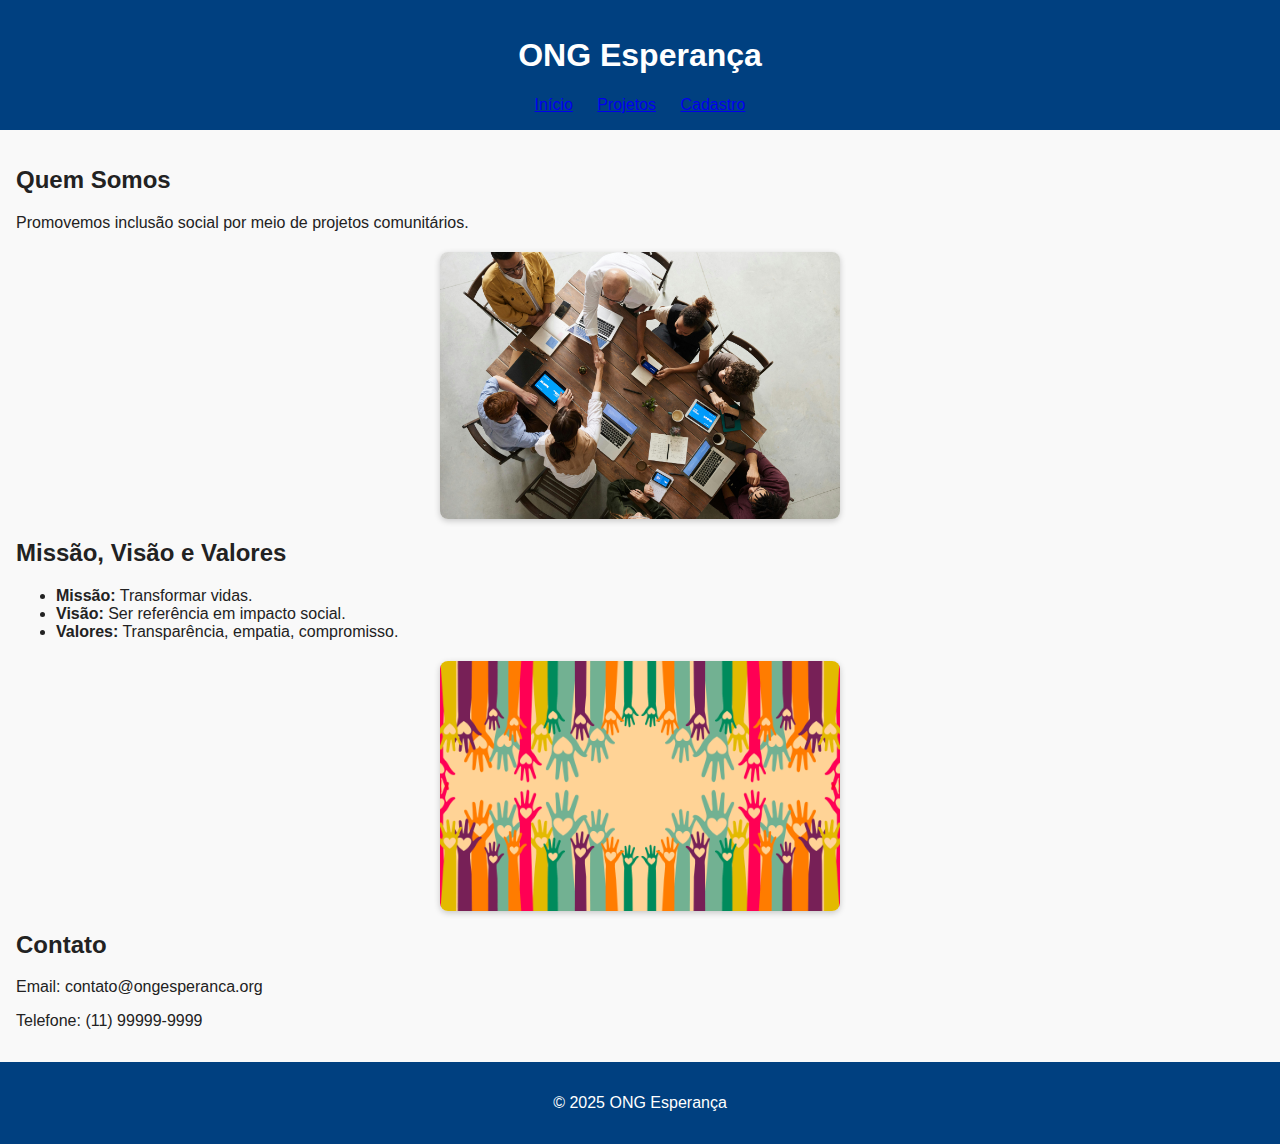
<file: index.html>
<!DOCTYPE html>
<html lang="pt-br">
<head>
  <meta charset="UTF-8" />
  <meta name="viewport" content="width=device-width, initial-scale=1.0" />
  <meta name="description" content="ONG dedicada a projetos sociais e voluntariado." />
  <title>ONG Esperança</title>
  <link rel="stylesheet" href="css/style.css" />
</head>
<body>
  <header>
    <h1>ONG Esperança</h1>
    <nav>
      <ul>
        <li><a href="index.html">Início</a></li>
        <li><a href="projetos.html">Projetos</a></li>
        <li><a href="cadastro.html">Cadastro</a></li>
      </ul>
    </nav>
  </header>

  <main>
    <section>
      <h2>Quem Somos</h2>
      <p>Promovemos inclusão social por meio de projetos comunitários.</p>
      <img src="assets/img/equipe.jpg" alt="Equipe da ONG" class="imagem-padrao">
    </section>

    <section>
      <h2>Missão, Visão e Valores</h2>
      <ul>
        <li><strong>Missão:</strong> Transformar vidas.</li>
        <li><strong>Visão:</strong> Ser referência em impacto social.</li>
        <li><strong>Valores:</strong> Transparência, empatia, compromisso.</li>
      </ul>
    </section>

    <section id="imagem-destaque">
      <img src="assets/img/projetosocial.jpg" alt="Projeto Social" class="imagem-padrao">
    </section>

    <section>
      <h2>Contato</h2>
      <p>Email: contato@ongesperanca.org</p>
      <p>Telefone: (11) 99999-9999</p>
    </section>
  </main>

  <footer>
    <p>&copy; 2025 ONG Esperança</p>
  </footer>
</body>
</html>
</file>
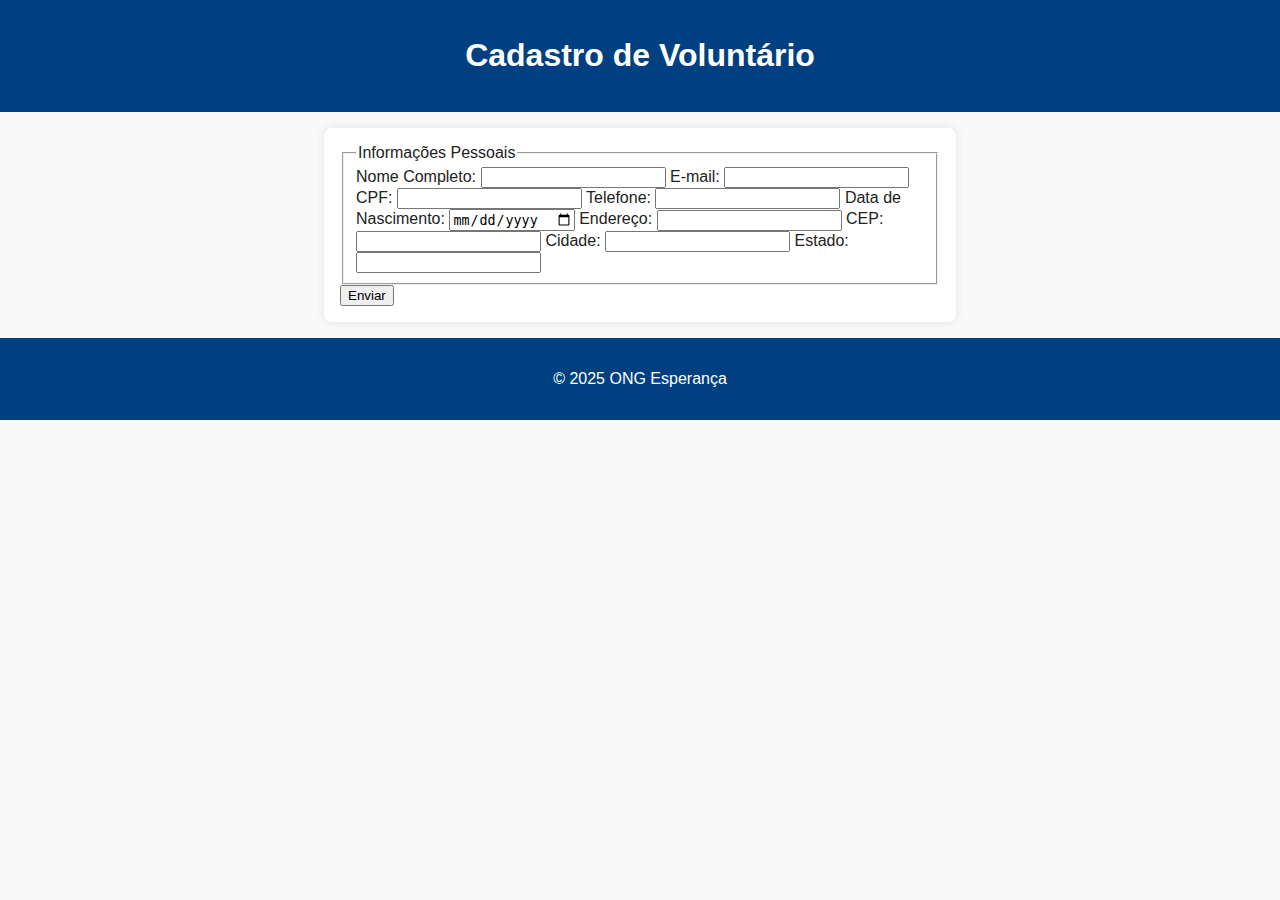
<file: cadastro.html>
<!DOCTYPE html>
<html lang="pt-br">
<head>
  <meta charset="UTF-8" />
  <meta name="viewport" content="width=device-width, initial-scale=1.0" />
  <title>Cadastro</title>
  <link rel="stylesheet" href="css/style.css" />
  <script src="js/script.js" defer></script>
</head>
<body>
  <header>
    <h1>Cadastro de Voluntário</h1>
  </header>

  <main>
    <form>
      <fieldset>
        <legend>Informações Pessoais</legend>

        <label for="nome">Nome Completo:</label>
        <input type="text" id="nome" name="nome" required />

        <label for="email">E-mail:</label>
        <input type="email" id="email" name="email" required />

        <label for="cpf">CPF:</label>
        <input type="text" id="cpf" name="cpf" required />

        <label for="telefone">Telefone:</label>
        <input type="tel" id="telefone" name="telefone" required />

        <label for="nascimento">Data de Nascimento:</label>
        <input type="date" id="nascimento" name="nascimento" required />

        <label for="endereco">Endereço:</label>
        <input type="text" id="endereco" name="endereco" required />

        <label for="cep">CEP:</label>
        <input type="text" id="cep" name="cep" required />

        <label for="cidade">Cidade:</label>
        <input type="text" id="cidade" name="cidade" required />

        <label for="estado">Estado:</label>
        <input type="text" id="estado" name="estado" required />
      </fieldset>

      <button type="submit">Enviar</button>
    </form>
  </main>

  <footer>
    <p>&copy; 2025 ONG Esperança</p>
  </footer>
</body>
</html>
</file>
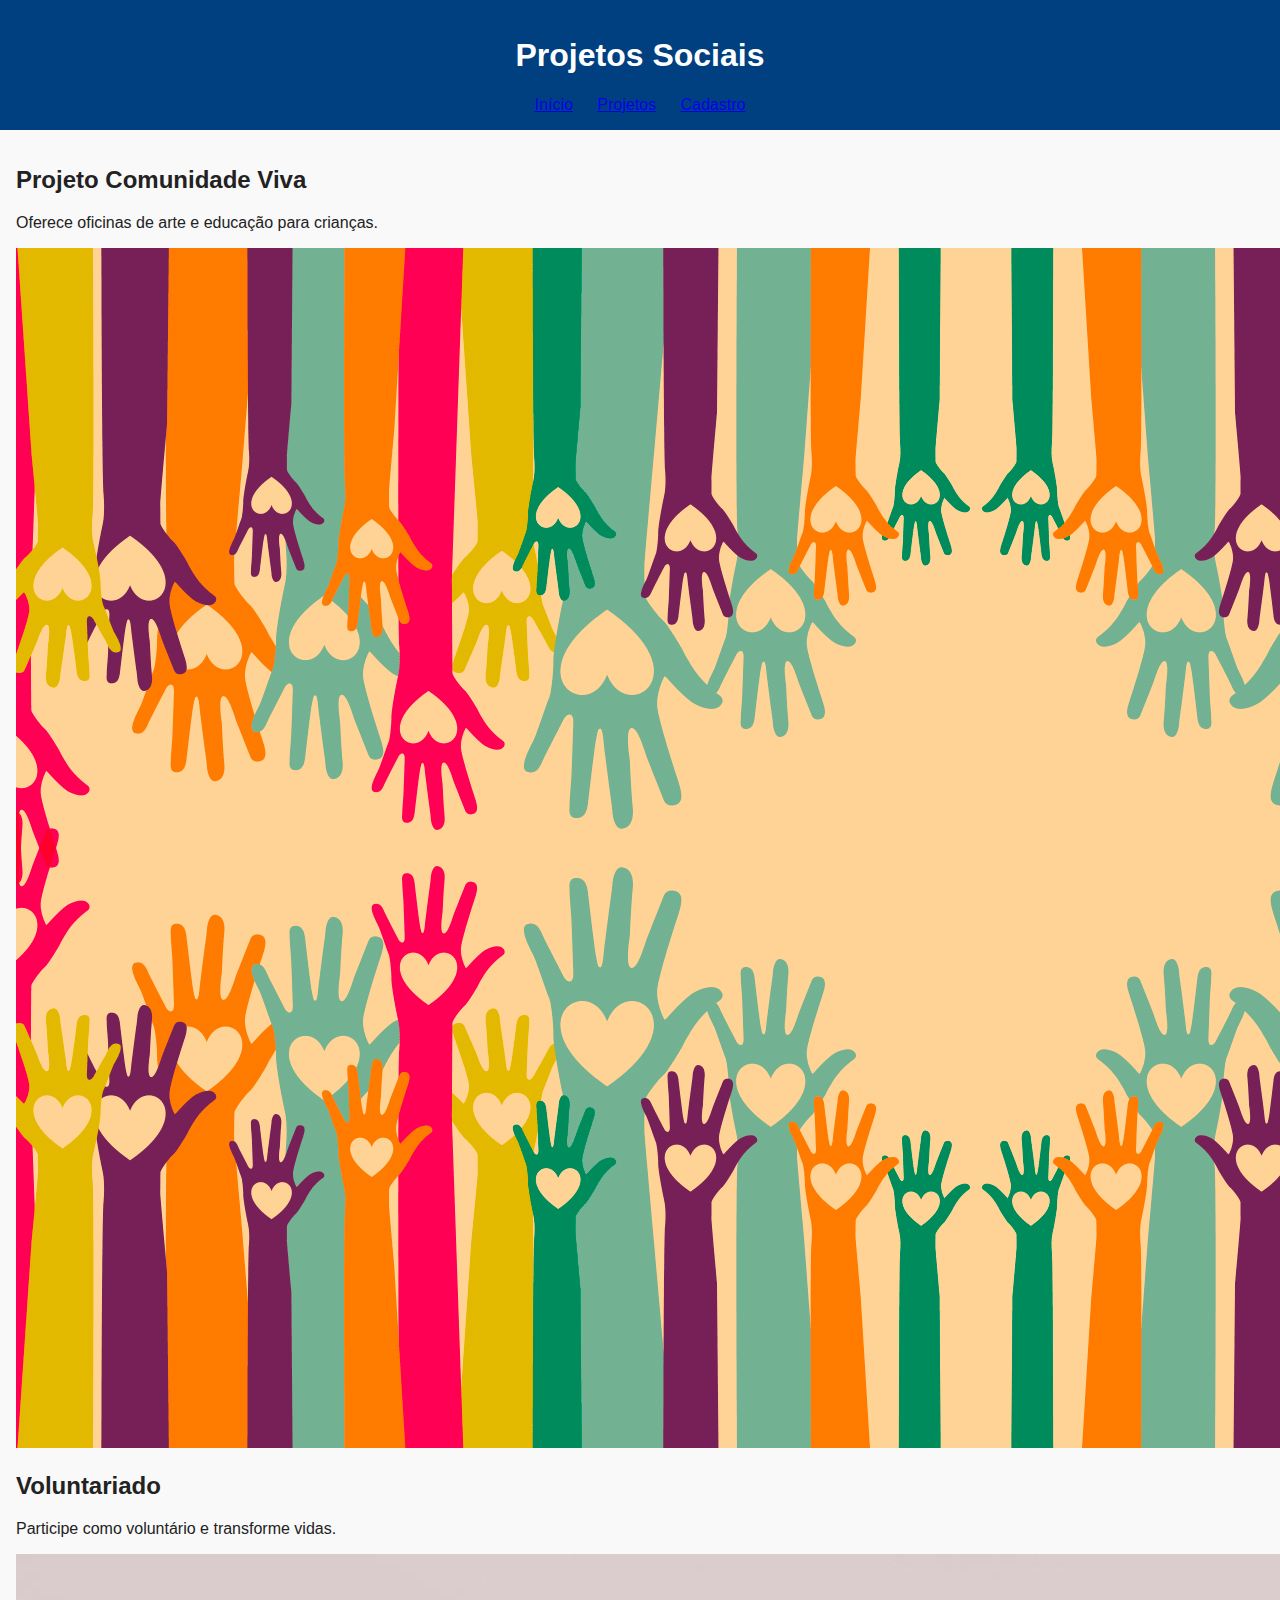
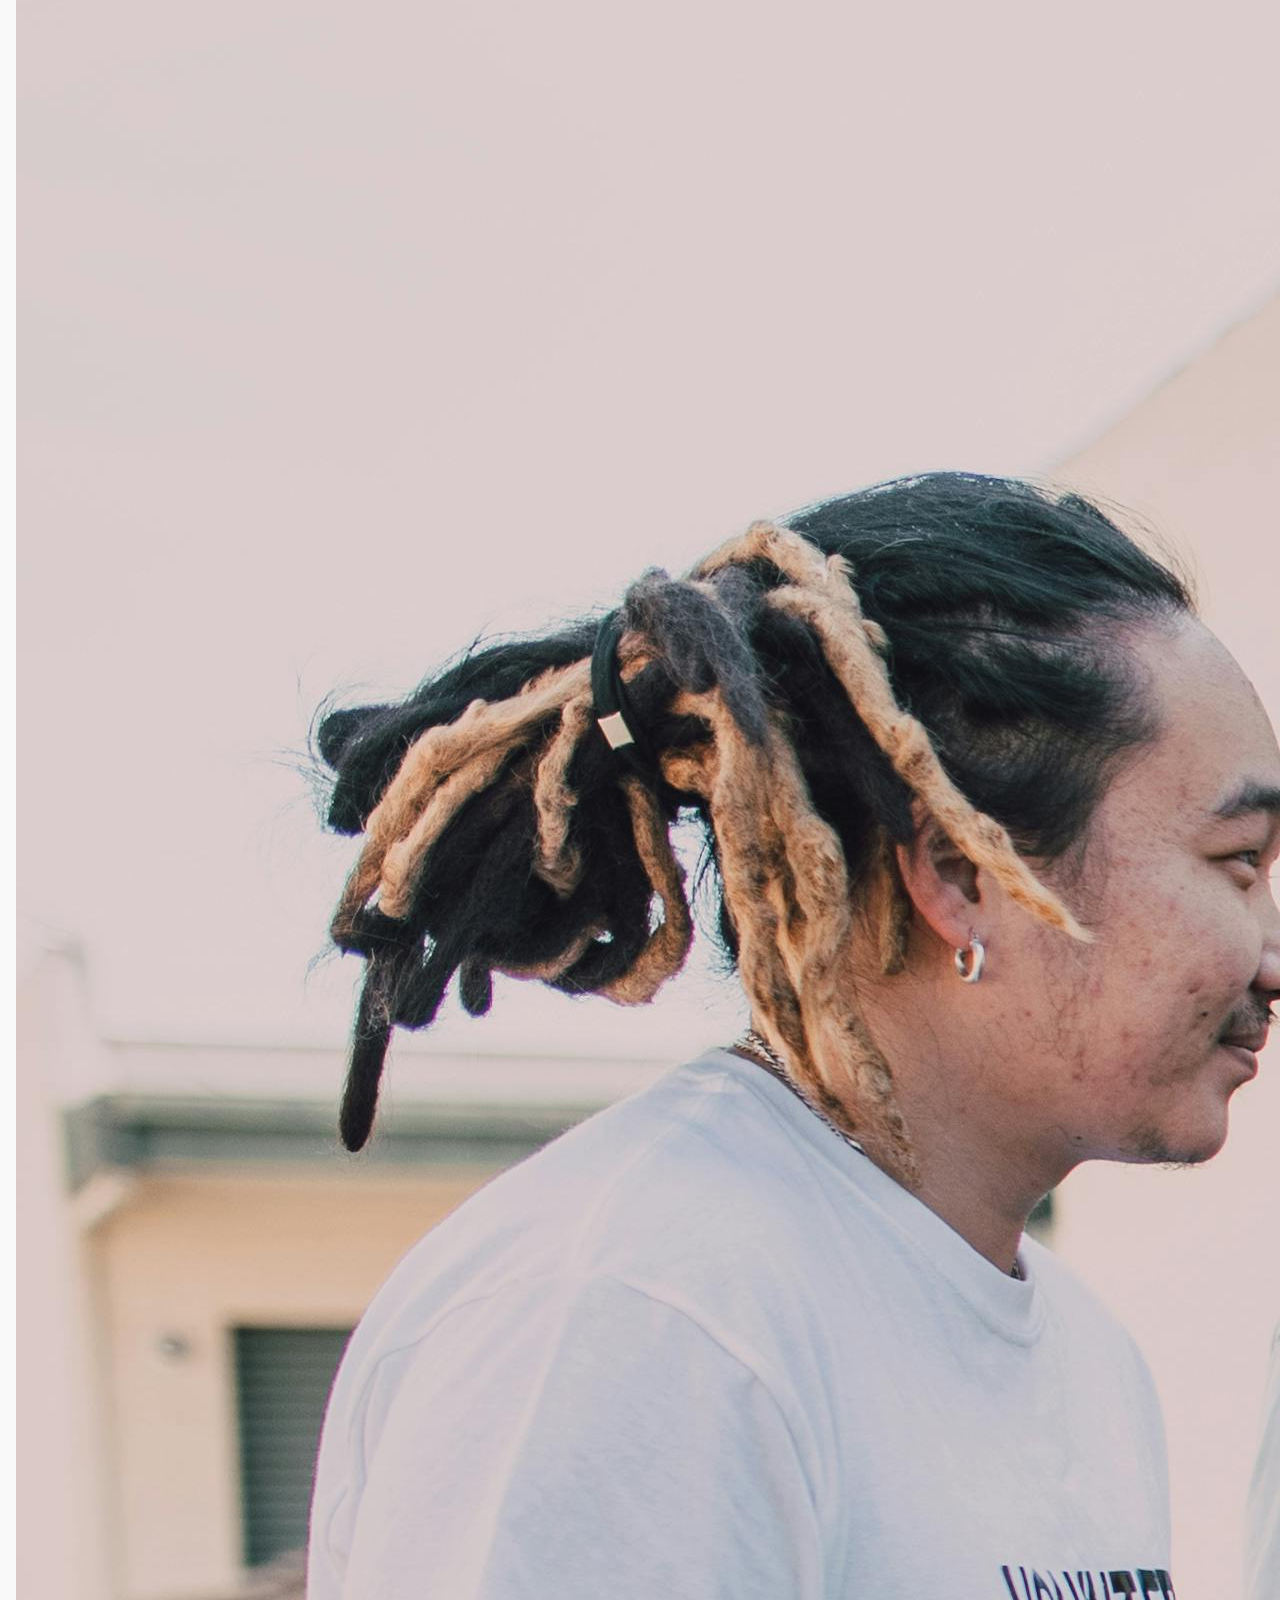
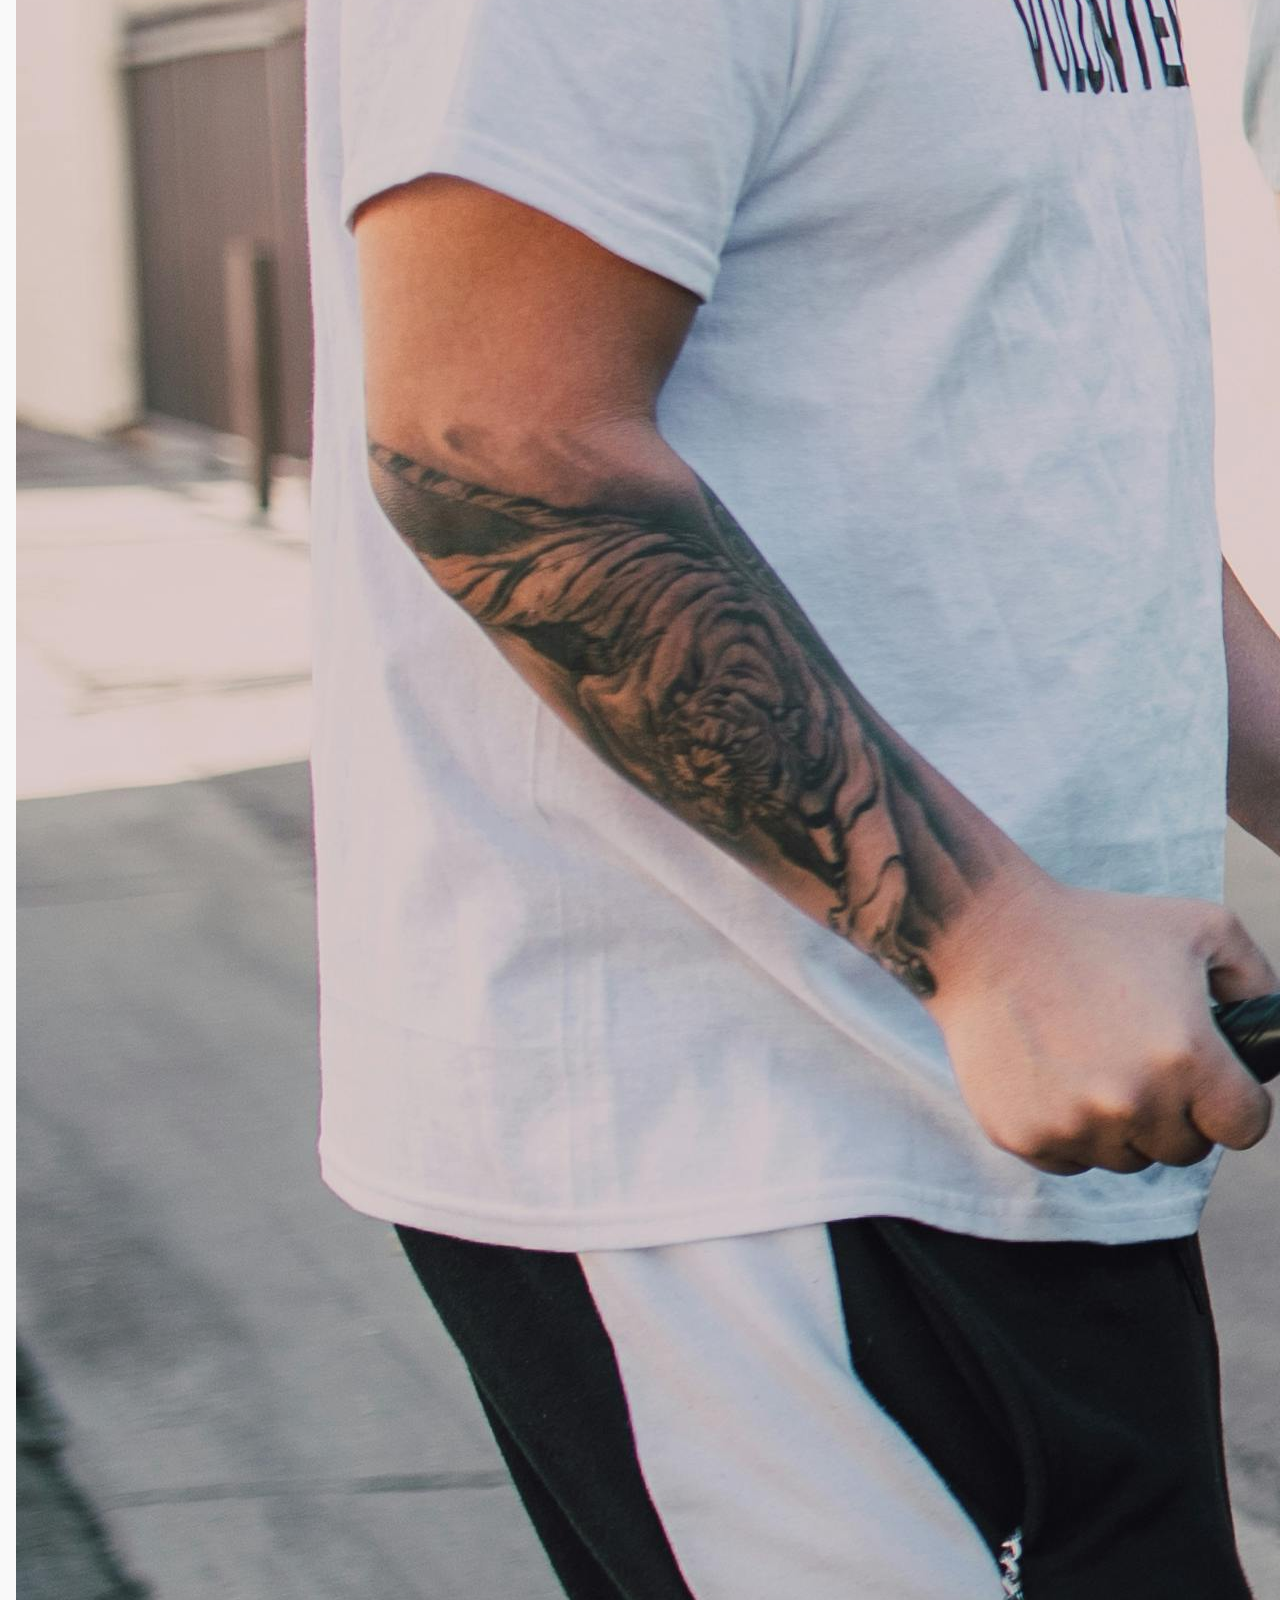
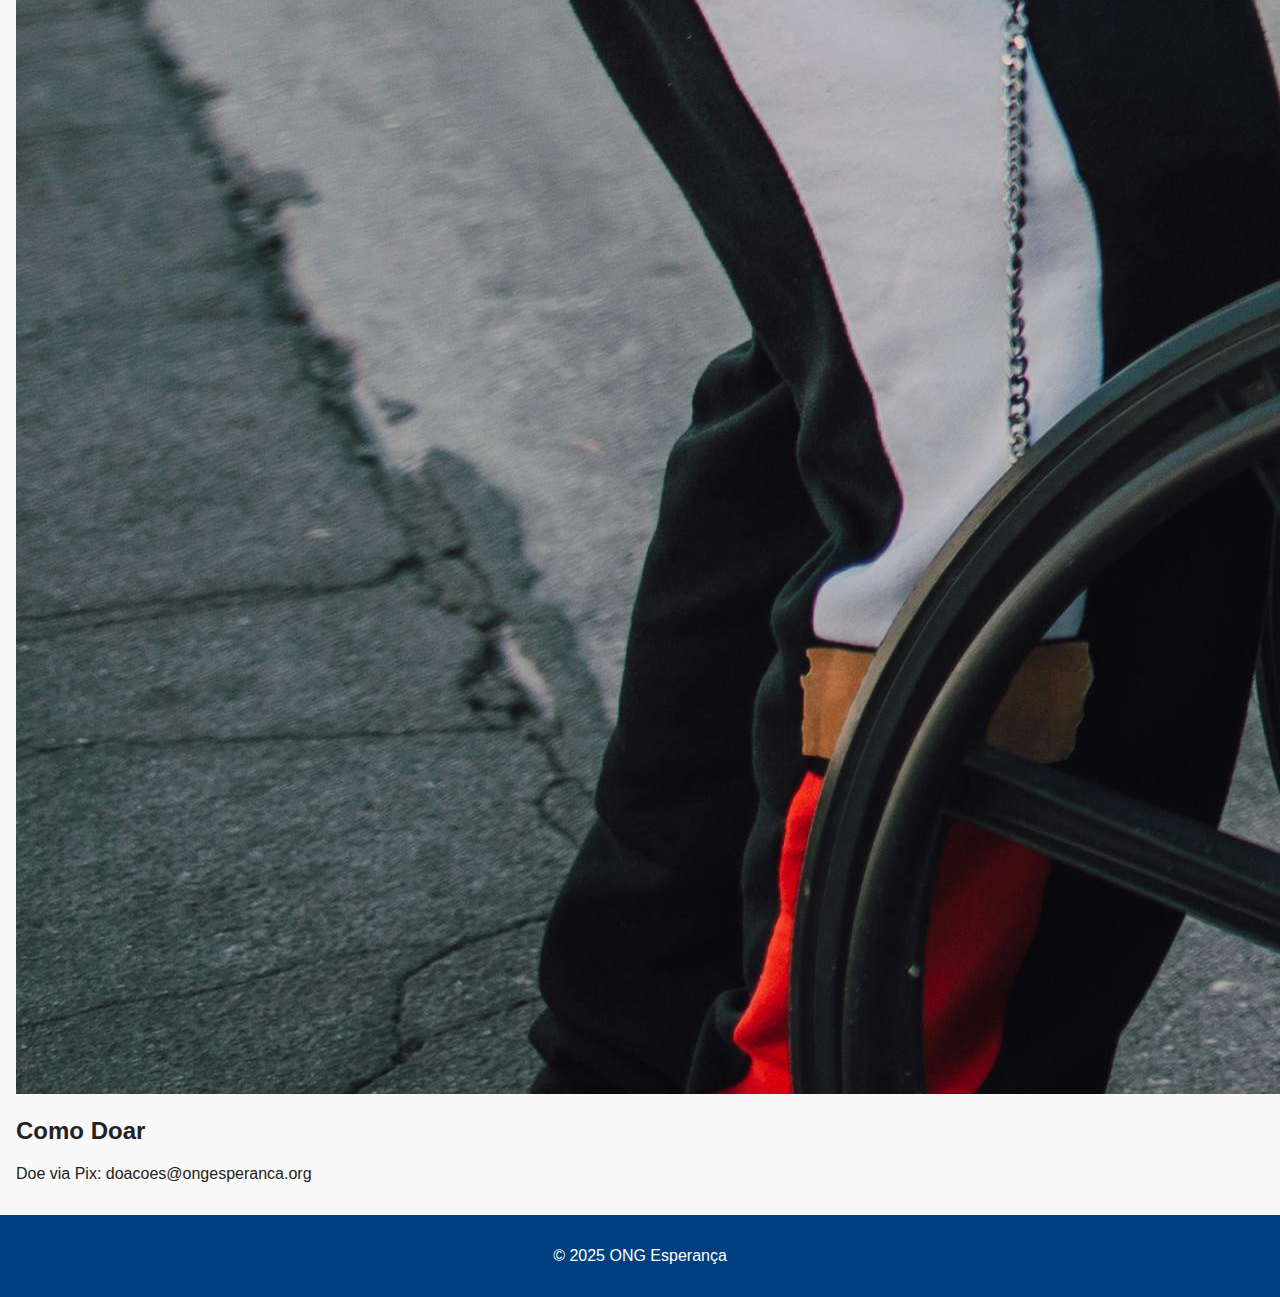
<file: projetos.html>
<!DOCTYPE html>
<html lang="pt-br">
<head>
  <meta charset="UTF-8" />
  <meta name="viewport" content="width=device-width, initial-scale=1.0" />
  <title>Projetos Sociais</title>
  <link rel="stylesheet" href="css/style.css" />
</head>
<body>
  <header>
    <h1>Projetos Sociais</h1>
    <nav>
      <ul>
        <li><a href="index.html">Início</a></li>
        <li><a href="projetos.html">Projetos</a></li>
        <li><a href="cadastro.html">Cadastro</a></li>
      </ul>
    </nav>
  </header>

  <main>
    <section>
      <h2>Projeto Comunidade Viva</h2>
      <p>Oferece oficinas de arte e educação para crianças.</p>
      <img src="assets/img/projetosocial.jpg" alt="Projeto Comunidade Viva" />
    </section>

    <section>
      <h2>Voluntariado</h2>
      <p>Participe como voluntário e transforme vidas.</p>
      <img src="assets/img/voluntariado.jpg" alt="Voluntariado em ação" />
    </section>

    <section>
      <h2>Como Doar</h2>
      <p>Doe via Pix: doacoes@ongesperanca.org</p>
    </section>
  </main>

  <footer>
    <p>&copy; 2025 ONG Esperança</p>
  </footer>
</body>
</html>
</file>
<file: css/style.css>
body {
  font-family: Arial, sans-serif;
  margin: 0;
  padding: 0;
  background-color: #f9f9f9;
  color: #222;
}

header,
footer {
  background-color: #004080;
  color: white;
  padding: 1em;
  text-align: center;
}

nav ul {
  list-style: none;
  padding: 0;
  margin: 0;
}

nav ul li {
  display: inline;
  margin: 0 10px;
}

main {
  padding: 1em;
}

form {
  max-width: 600px;
  margin: auto;
  padding: 1em;
  background-color: #fff;
  border-radius: 8px;
  box-shadow: 0 0 10px rgba(0, 0, 0, 0.1);
}

.imagem-padrao {
  display: block;
  width: 100%;
  max-width: 400px;
  height: auto;
  margin: 20px auto;
  border-radius: 8px;
  box-shadow: 0 2px 6px rgba(0, 0, 0, 0.2);
  object-fit: cover;
}

@media (max-width: 600px) {
  .imagem-padrao {
    max-width: 90%;
  }
}
</file>
